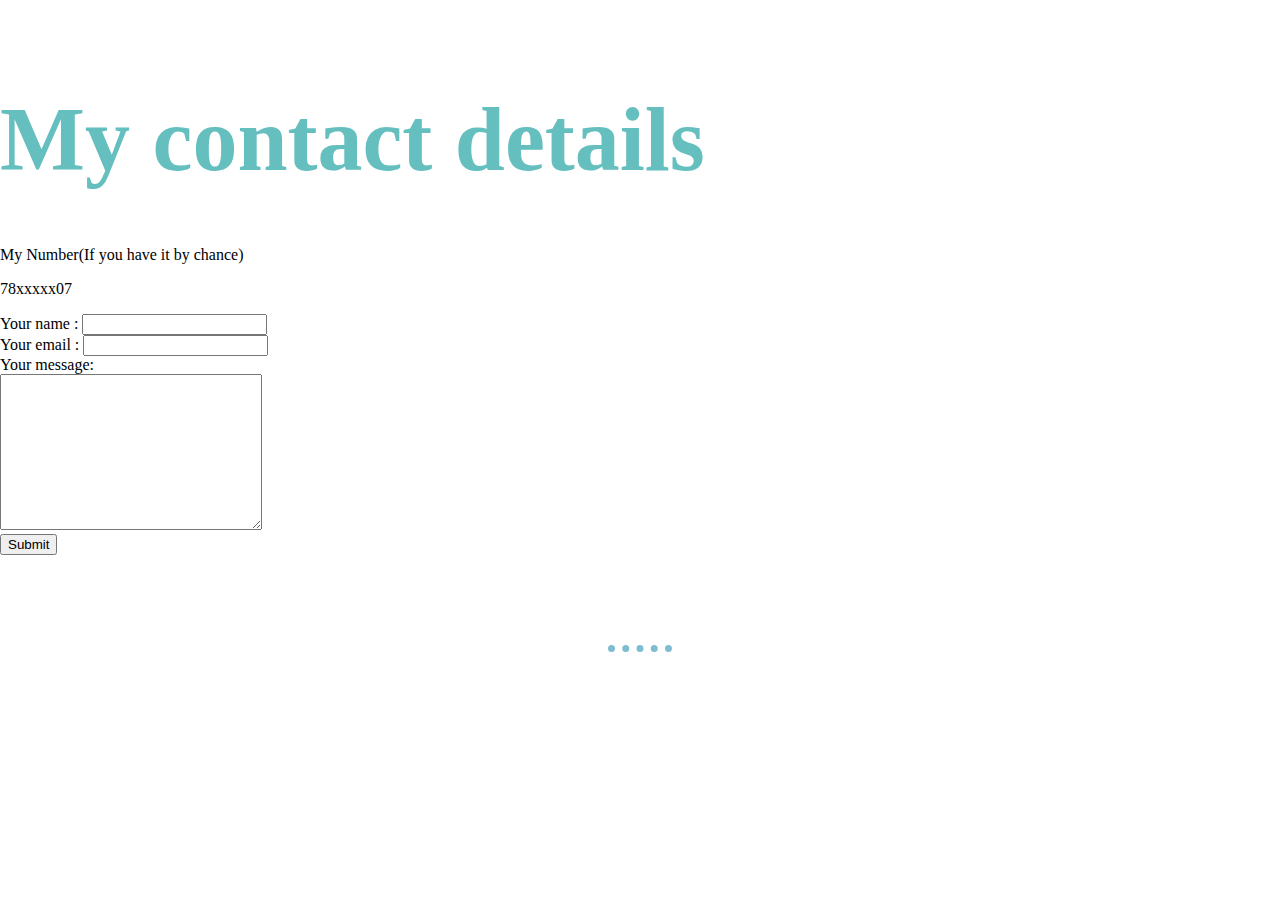
<file: Atom-Personal Site/contact-me.html>
<!DOCTYPE html>
<html lang="en" dir="ltr">

<head>
  <meta charset="utf-8">
  <title>Contacts</title>
  <link rel="stylesheet" href="css/styles.css">
</head>

<body>
  <h1>My contact details</h1>
  <p>My Number(If you have it by chance)</p>
  <p>78xxxxx07</p>
  <form class="" action="mailto:tjayant21@gmail.com" method="post" enctype="text/plain">
    <label for="">Your name :</label>
    <input type="text" name="yourName" value="">
    <br>
    <label>Your email :</label>
    <input type="email" name="yourEmail" value="">
    <br>
    <label>Your message:</label><br>
    <textarea name="yourMessage" rows="10" cols="30"></textarea><br>
    <input type="submit" name="" value="Submit">

    <hr>
    <br>
  </form>
</body>

</html>
</file>
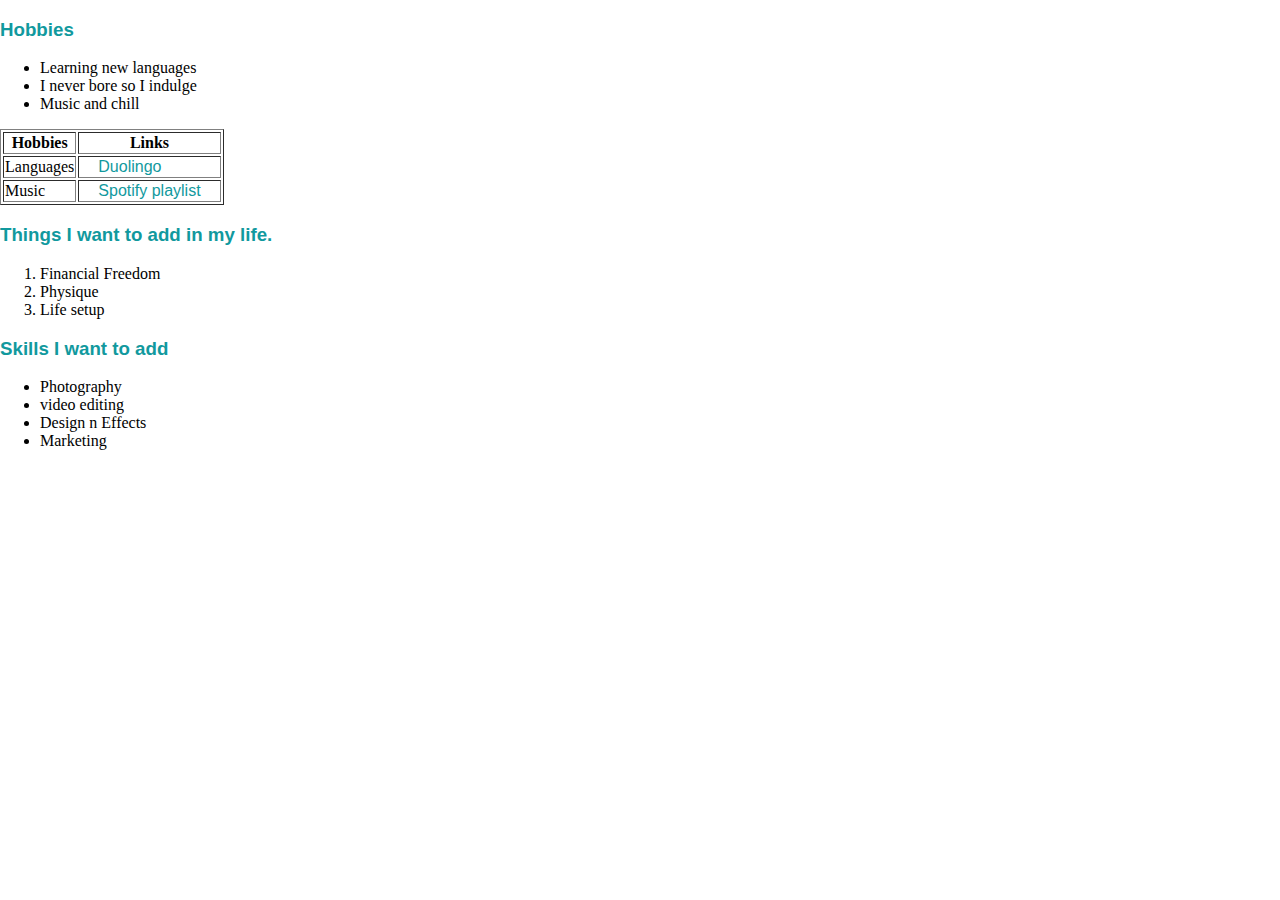
<file: Atom-Personal Site/hobbies.html>
<!DOCTYPE html>
<html lang="en" dir="ltr">

<head>
  <meta charset="utf-8">
  <title>Hobbies</title>
  <link rel="stylesheet" href="css/styles.css">
</head>

<body>
  <h3>Hobbies</h3>
  <ul>
    <li>Learning new languages</li>
    <li>I never bore so I indulge</li>
    <li>Music and chill</li>
  </ul>
  <table border=1>
    <th>Hobbies</th>
    <th>Links</th>
    <tr>
      <td>Languages</td>
      <td><a target="_blank" href="https://www.duolingo.com/profile/JayantThakur?via=share_profile">Duolingo</a></td>
    </tr>
    <tr>
      <td>Music</td>
      <td><a target="_blank" href="https://open.spotify.com/playlist/0LsGCjaQswReevHKvBoWUv?si=46fbacbddbe6403c&pt=7467eeb23f3a59bdf6bd93821ef0d495">Spotify playlist</a></td>
    </tr>
  </table>
  <h3>Things I want to add in my life.</h3>
  <ol>
    <li>Financial Freedom</li>
    <li>Physique</li>
    <li>Life setup</li>
  </ol>
  <h3>Skills I want to add</h3>
    <ul>
      <li>Photography</li>
      <li>video editing</li>
      <li>Design n Effects</li>
      <li>Marketing</li>
    </ul>
</body>

</html>
</file>
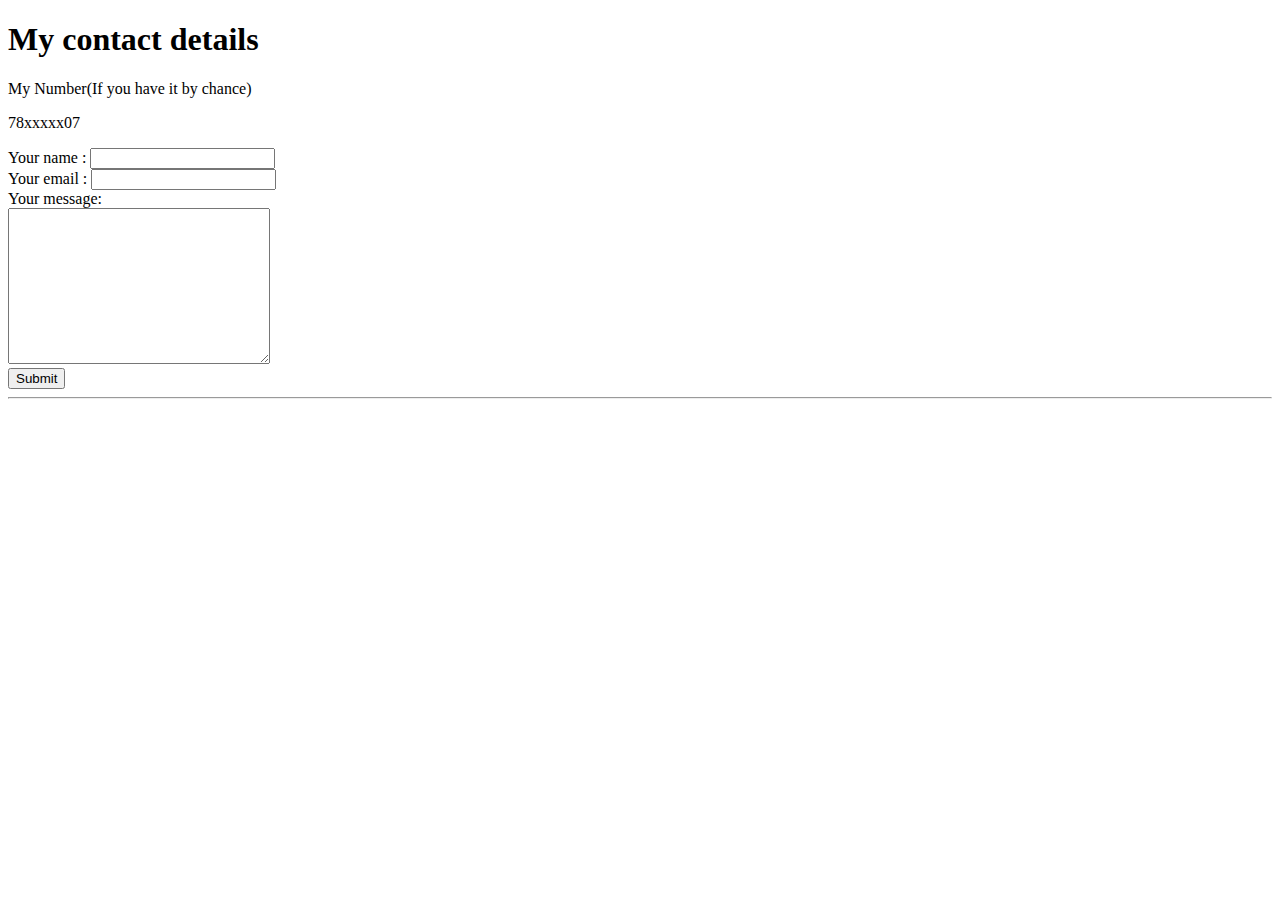
<file: Atom-Personal Site/inputs.html>
<!DOCTYPE html>
<html lang="en" dir="ltr">

<head>
  <meta charset="utf-8">
  <title>Contacts</title>
</head>

<body>
  <h1>My contact details</h1>
  <p>My Number(If you have it by chance)</p>
  <p>78xxxxx07</p>
  <form class="" action="mailto:tjayant21@gmail.com" method="post">
    <label for="">Your name :</label>
    <input type="text" name="yourName" value="">
    <br>
    <label>Your email :</label>
    <input type="email" name="yourEmail" value="">
    <br>
    <label>Your message:</label><br>
    <textarea name="yourMessage" rows="10" cols="30"></textarea><br>
    <input type="submit" name="" value="Submit">

    <hr>
    <br>
  </form>
</body>

</html>
</file>
<file: Atom-Personal Site/css/styles.css>
body {
  margin: 0;
  font-family: 'Merriweather', serif;
}
a{
  text-decoration: none;
  font-family: 'Montserrat', sans-serif;
}
a:hover{
  color:#EAF6F6;
}
hr {
  margin: 90px auto;
  width:5%;
  border:solid;
  border-style: dotted none none;
  border-width: 7px;
  border-color: #7FBCD2;
}

h1 {
  color: #66BFBF;
  font-size: 5.625rem;
  font-family: 'Sacramento', cursive;
  line-height: 2;
  margin: 50px auto 0 auto;
}

h2 {
  color: #66BFBF;
  font-family: 'Montserrat', sans-serif;
  font-size: 2.5em;
  font-weight: normal;
}

h3 {
  color: #11999E;
  font-family: 'Montserrat', sans-serif;
}

a {
  color: #11999E;
  padding: 18px;
}
.btn {
  background: #17e6dc;
  background-image: -webkit-linear-gradient(top, #17e6dc, #2980b9);
  background-image: -moz-linear-gradient(top, #17e6dc, #2980b9);
  background-image: -ms-linear-gradient(top, #17e6dc, #2980b9);
  background-image: -o-linear-gradient(top, #17e6dc, #2980b9);
  background-image: linear-gradient(to bottom, #17e6dc, #2980b9);
  -webkit-border-radius: 33;
  -moz-border-radius: 33;
  border-radius: 33px;
  text-shadow: 1px 1px 3px #d6a7d6;
  font-family: 'Montserrat', sans-serif;
  color: #f3faf0;
  font-size: 20px;
  padding: 10px 20px 10px 20px;
  text-decoration: none;
}

.btn:hover {
  background: #33d6c0;
  background-image: -webkit-linear-gradient(top, #33d6c0, #3498db);
  background-image: -moz-linear-gradient(top, #33d6c0, #3498db);
  background-image: -ms-linear-gradient(top, #33d6c0, #3498db);
  background-image: -o-linear-gradient(top, #33d6c0, #3498db);
  background-image: linear-gradient(to bottom, #33d6c0, #3498db);
  text-decoration: none;
}
.Intro {
  width: 50%;
  margin: 100px auto 100px auto;
  text-align: center;
  line-height: 2;
}

.skills {
  margin: 0 auto;
  text-align: center;
}

.skill-row {
  width: 50%;
  margin: 100px auto 100px auto;
  text-align: left;
  line-height: 2;
}

.top-container {
  background-color: #F9F7F7;
  padding-top: 100px;
  text-align: center;
}

.text {
  margin-top: 0;
}

.top-cloud {
  display: block;
  position: absolute;
  right: 200px;
  top: 50px;
}

.bottom-cloud {
  margin-left: 200px;
  display: block;
  position: absolute;
}

.Profile {
  height: 200px;
  margin: 0 auto;
}

.profile {
  float: left;
  margin-right: 30px;
}

.contact-me {
  width: 50%;
  margin: 70px auto 100px;
  text-align: center;
  line-height: 2;
}
.footer-link{
  margin-top: 50px;
  font-size: 18px;

}
.contact{
  background-color: #66BFBF;
  padding: 50px 0;
  text-align: center;
  margin:auto;

}
#bottom-text{
  color:#EAF6F6;
  margin: 60px auto 0;
}
</file>
